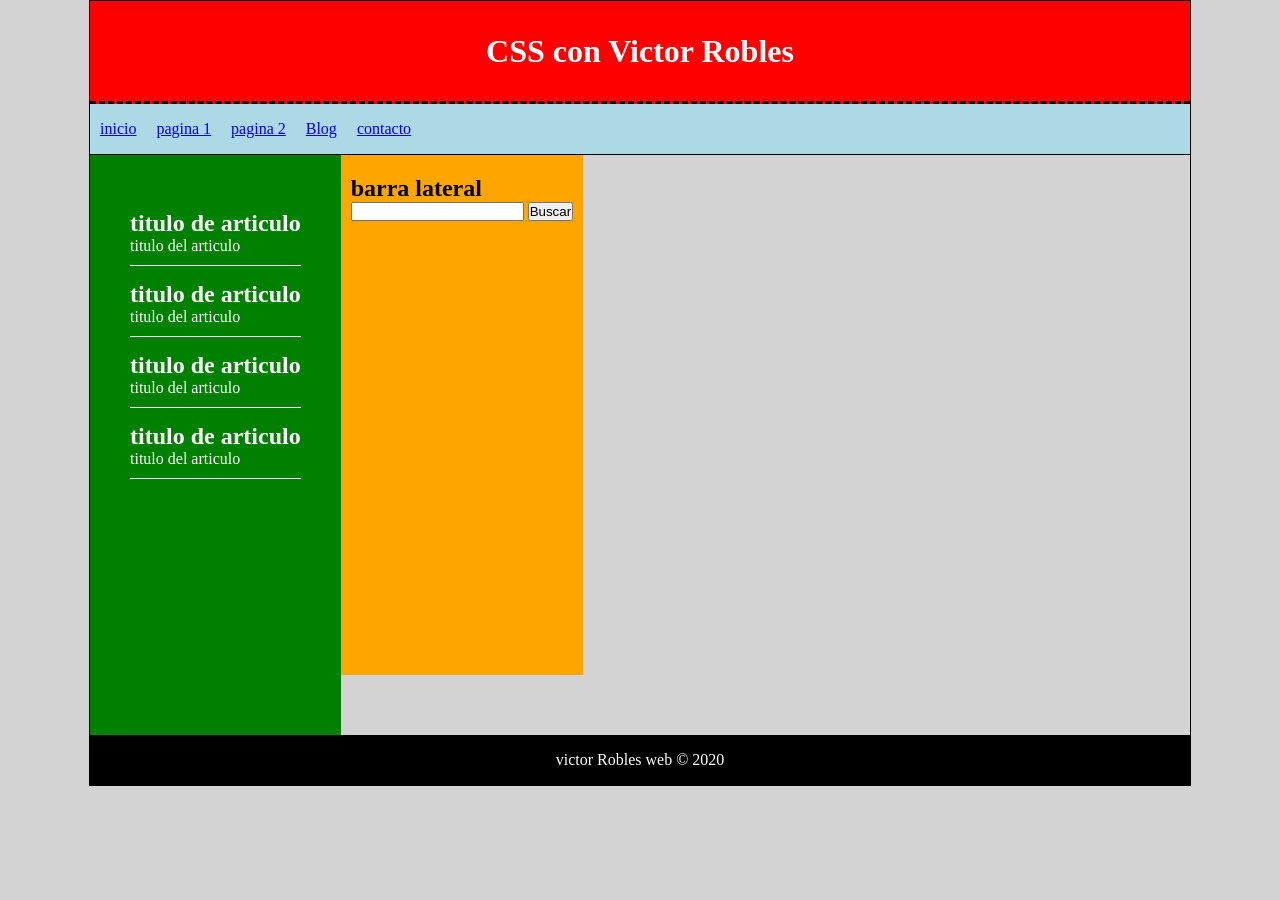
<file: aprendiendo css/index.html>
<!DOCTYPE html>
<html>
    <head>
        <meta charset="UTF-8"/>
        <title> CSS con Victor Robles</title>
        <link rel="stylesheet" href="estilo.css">
    </head>
    <body>

          <div id="container">

            <header>
                <h1>CSS con Victor Robles</h1>
            </header>

            <nav>
                <ul>
                    <li>
                        <a href="index.html">
                             inicio
                        </a>
                    </li>
                    <li>
                        <a href="index.html">
                        pagina 1
                     </a>
                    </li>
                    <li>
                        <a href="index.html">
                            pagina 2
                        </a>
                    </li>
                    <li>
                        <a href="index.html">
                            Blog
                        </a>
                    </li>
                    <li>
                        <a href="index.html">
                            contacto
                        </a>
                    </li>
                     
                </ul>
            </nav>

            <div class="clearfix"></div>
              
            <section id="content">

                <article class="article">
                     <h2>titulo de articulo</h2>
                     <p>titulo del articulo</p>
                </article>

                 <article class="article">
                     <h2>titulo de articulo</h2>
                     <p>titulo del articulo</p>
                </article>

                 <article class="article">
                     <h2>titulo de articulo</h2>
                     <p>titulo del articulo</p>
                </article>

                 <article class="article">
                     <h2>titulo de articulo</h2>
                     <p>titulo del articulo</p>
                </article>

            </section>

            <aside>
               <h2>barra lateral</h2>
                <form>
                    <input type="text">
                    <input type="submit" value="Buscar"/>
                </form>

            </aside>

            <div class="clearfix"></div>
              
              <footer> 
                victor Robles web &copy; 2020
              </footer>
          </div>

    </body>
</html>
</file>
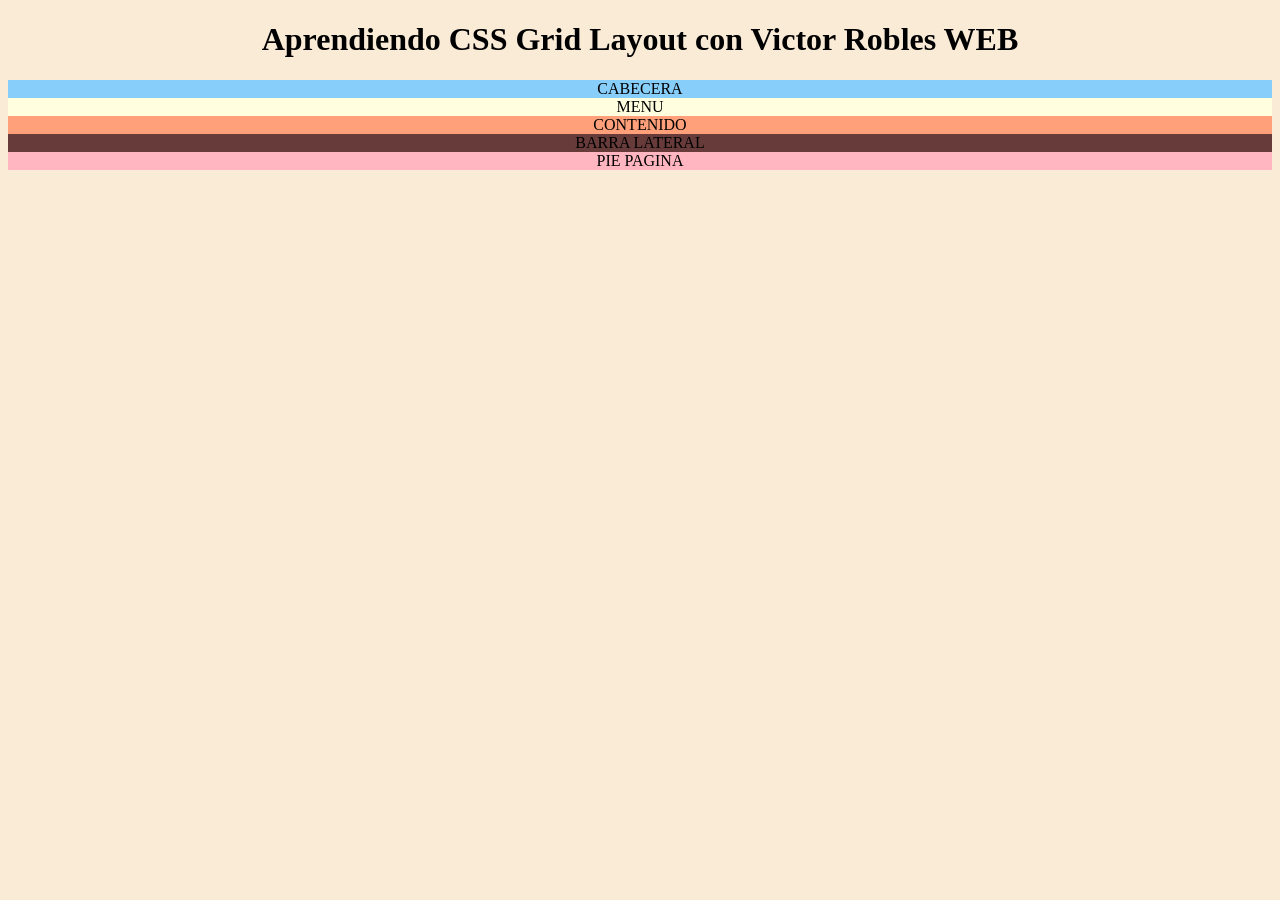
<file: Repaso Grid/index.html>
<!DOCTYPE html>
<html lang="en">
<head>
    <meta charset="UTF-8">
    <meta http-equiv="X-UA-Compatible" content="IE=edge">
    <meta name="viewport" content="width=device-width",initial-scale>
    <link rel="stylesheet" type="text/css" href="styles.css" />
    <title>Aprendiendo CSS Grid Layout</title>
</head>
<body>
    <h1>Aprendiendo CSS Grid Layout con Victor Robles WEB</h1>

    <div class="Grid-Layout">
        <div class="Caja c1">
            CABECERA
        </div>
        <div class="Caja c2">
            MENU
        </div>
        <div class="Caja c3">
            CONTENIDO
        </div>
        <div class="Caja c4">
            BARRA LATERAL
        </div>
        <div class="Caja c5">
            PIE PAGINA
        </div>
        
    </div>

</body>
</html>
</file>
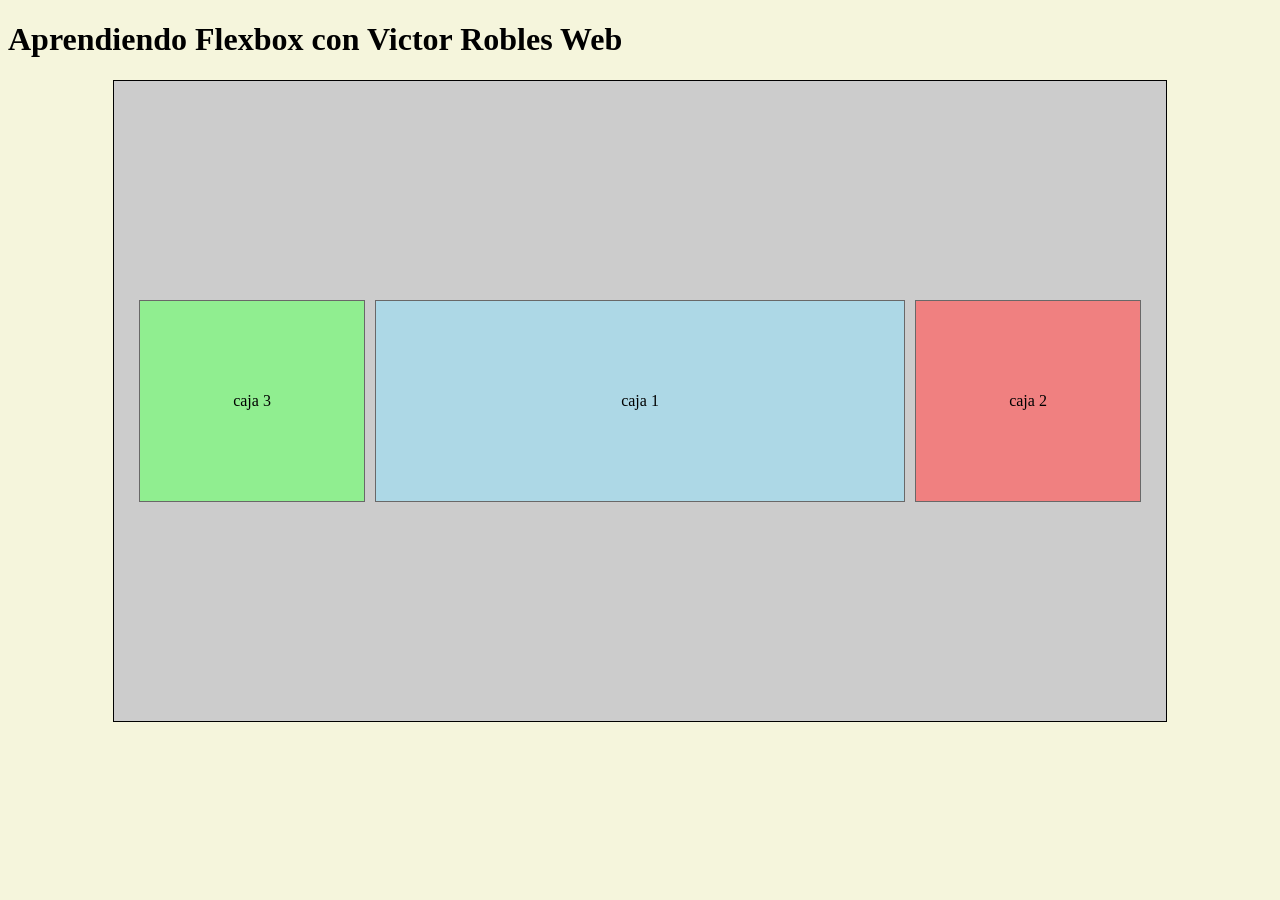
<file: repaso-flexbox/index.html>
<!DOCTYPE html>
<html lang="en">
<head>
    <meta charset="UTF-8">
    <meta http-equiv="X-UA-Compatible" content="IE=edge">
    <meta name="viewport" content="width=device-width", initial-sc> 
    <link rel="stylesheet" type="text/css" href="styles.css">
    <title>Aprendiendo Flexbox</title>
</head>
<body>
    <h1>Aprendiendo Flexbox con Victor Robles Web</h1>

    <section class="Flex-container">
        <div class="caja c1">
            caja 1
        </div>
        <div class="caja c2">
            caja 2
        </div>
        <div class="caja c3">
            caja 3
        </div>
    </section>

</body>
</html>
</file>
<file: aprendiendo css/estilo.css>
*{
    margin: 0px;
    padding: 0px;
  }
  
  
  body{
            background: lightgray;
            front-family: Arial,Helvetica,sans-serif;

          }

          #container{
             /*width: 70%;*/
             width: 1100px;
             margin: 0px auto;
             border: 1px solid black;
          }

      header{
        background: red;
        height: 100px;
        width: 100%;
        text-align: center;
        line-height: 100px;
        color: white;
        border-bottom: 3px dashed black;
      }

      nav{
        background: lightblue;
        height: 50px;
        border-bottom: 1px solid black;
      }

      nav ul li{
        float: left;
        list-style: none;
        margin: 10px;
        line-height: 30px;
      }

      .clearfix{
        clear:both;
      }

      #content{
        float: left;
        width: calc(80%-80px);
        min-height: 500px;
        background: green;
        padding: 40px;
      }

      .article{
        color: white;
        margin-top: 15px;
        margin-bottom: 15px;
        padding-bottom: 10px;
        border-bottom: 1px solid #eee;
      }

      .article:first-clid{
        padding-top :10px;
        border-top :1px solid #eee;
      }
     
      .article h2{
        front-size: 25px;
      }

      aside{
        float: left;
        width: calc(20%-20px);
        background: orange;
        min-height: 500px;
        padding-right: 10px;
        padding-left: 10px;
        padding-top: 20px;
      }

      footer{
        background: black;
        color: white;
        text-align: center;
        height: 50px;
        line-height: 50px;
      }
</file>
<file: Repaso Grid/styles.css>
body{
    background-color: antiquewhite;
    front-family: Arial, Helvetica, sans-serif;
    text-align: center;
}

.grid-layout{
  height: 650px;
  display: grid;
  grid-template-areas: 'cabecera cabecera'
                        'menu menu'
                        'contenido lateral'
                        'footer footer'
  grind-template-rows: 20% 10% auto 10%;                      
  
  background-color: lightgreen;
  border: 1px solid black;
}

.caja{
    border: 4px solid black;
    background-color: lightgrey;
    text-align: center;
    padding: 20px;
}

.c1{
    grid-area: cabecera;
    background-color: lightskyblue;
}

.c2{
    grid-area: menu;
    background-color: lightyellow;
}

.c3{
     grid-area: contenido;
    background-color: lightsalmon;
}

.c4{
    grid-area: lateral;
    background-color: rgb(104, 59, 59);
}

.c5{
    grid-area: footer;
    background-color: lightpink; 
}
</file>
<file: repaso-flexbox/styles.css>
body{
    background: beige;
}

.Flex-container{
    border: 1px solid black;
    background: #ccc;
    padding: 20px;
    display: flex;
    flex-flow: row wrap;
    justify-content: center;
    align-content: center;
    width: 80%;
    height: 600px;
    margin: 0 auto;
}

.caja{
    border: 1px solid #696868;
    background-color: white;
    color: black;
    front-family: 'courier New', courier, monospace;
    front-weight: bold;
    width: 200px;
    line-height: 200px;
    text-align: center;
    margin: 5px;
    overflow: hidden;
}

.c1{
    background: lightblue;
    order: 2;
    flex-grow: 1;
    flex-basis: 50%;
}

.c2{
    background: lightcoral;
    order: 3;
    flex-grow: 1;
}

.c3{
    background: lightgreen;
    order: 1;
    flex-grow: 1;
}
</file>
